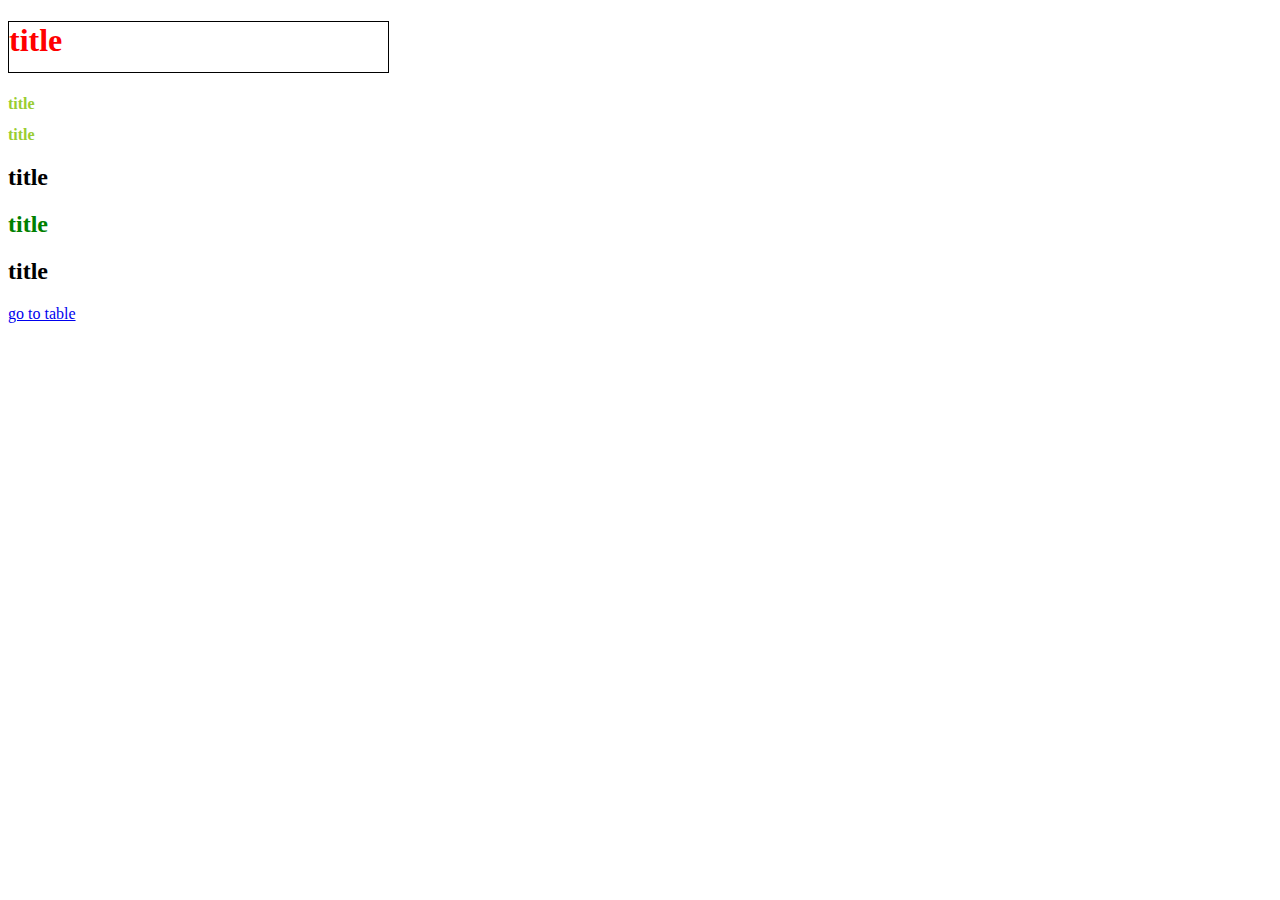
<file: index.html>
<!DOCTYPE html>
<html lang="en">
  <head>
    <meta charset="UTF-8" />
    <meta name="viewport" content="width=device-width, initial-scale=1.0" />
    <title>document</title>
    <link rel="stylesheet" href="./style.css" />
  </head>

  <body>
    <h1 class="main-title">title</h1>
    <h2 class="yellow-title">title</h2>
    <h2 class="yellow-title">title</h2>
    <h2>title</h2>
    <h2 id="green-title">title</h2>
    <h2>title</h2>
    <a href="./table.html">go to table </a>
  </body>
</html>
</file>
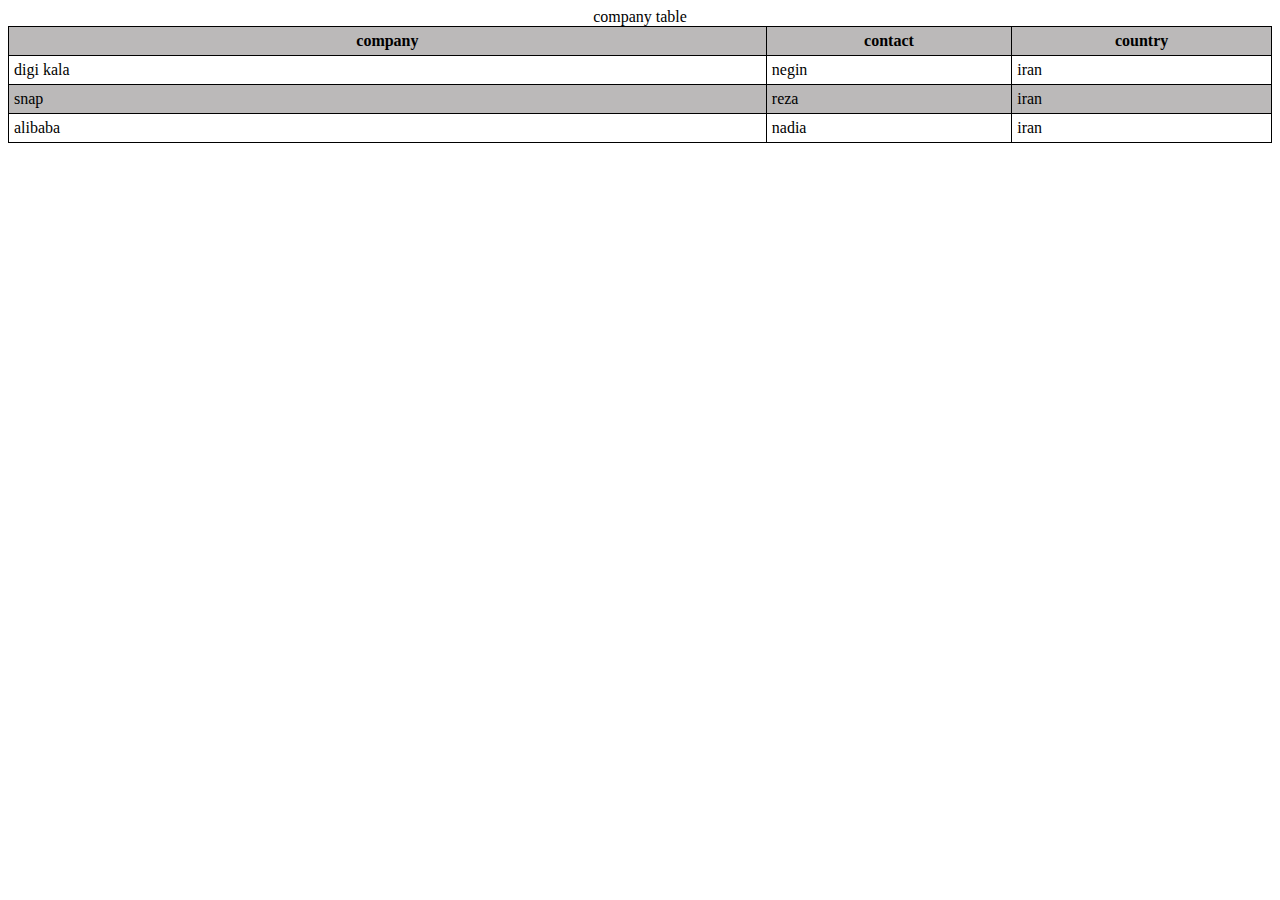
<file: table.html>
<!DOCTYPE html>
<html lang="en">
  <head>
    <meta charset="UTF-8" />
    <meta name="viewport" content="width=device-width, initial-scale=1.0" />
    <link rel="stylesheet" href="./table.css" />
    <title>table</title>
  </head>
  <body>
    <table>
      <caption>
        company table
      </caption>
      <thead>
        <tr class="grey-background">
          <th class="company">company</th>
          <th>contact</th>
          <th>country</th>
        </tr>
      </thead>
      <tbody>
        <tr>
          <td>digi kala</td>
          <td colspan="1">negin</td>
          <td rowspan="1">iran</td>
        </tr>
        <tr class="grey-background">
          <td>snap</td>
          <td>reza</td>
          <td>iran</td>
        </tr>
        <tr>
          <td>alibaba</td>
          <td>nadia</td>
          <td>iran</td>
        </tr>
      </tbody>
    </table>
  </body>
</html>
</file>
<file: style.css>
h1 {
  color: red;
}
.main-title {
  border: 1px solid black;
  width: 30%;
  height: 50px;
}
.yellow-title {
  color: yellowgreen;
  font-size: 1rem;
}
#green-title {
  color: green;
}
</file>
<file: table.css>
table {
  border-collapse: collapse;
  width: 100%;
}
table,
td,
th {
  border: 1px solid black;
}
th,
td {
  padding: 5px;
}
.grey-background {
  background-color: rgb(187, 185, 185);
}
.company {
  width: 60%;
}
</file>
